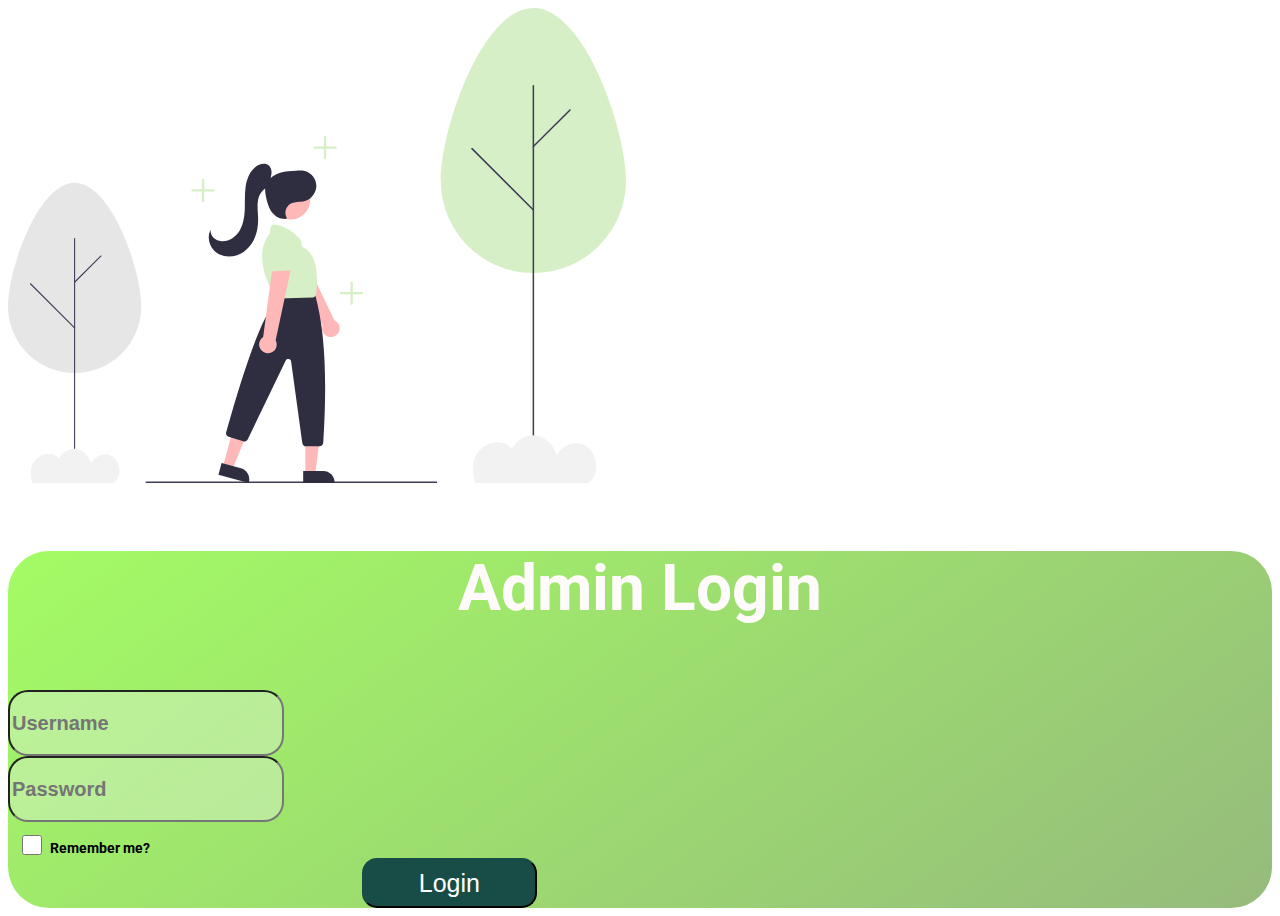
<file: LOGINPAGE_ADMIN/index.html>
<!doctype html>
<html lang="en">
  <head>
    
    <meta charset="utf-8">
    <meta name="viewport" content="width=device-width, initial-scale=1">

    <link rel="shortcut icon" href="images/favicon.png" type="image/x-icon">
    <link href="https://cdn.jsdelivr.net/npm/bootstrap@5.1.3/dist/css/bootstrap.min.css" rel="stylesheet" integrity="sha384-1BmE4kWBq78iYhFldvKuhfTAU6auU8tT94WrHftjDbrCEXSU1oBoqyl2QvZ6jIW3" crossorigin="anonymous">
    <link rel="stylesheet" href="style.css">
    <title>Welcome|Admin Login Page</title>
  </head>
  <body>
        <script src="https://cdn.jsdelivr.net/npm/bootstrap@5.1.3/dist/js/bootstrap.bundle.min.js" integrity="sha384-ka7Sk0Gln4gmtz2MlQnikT1wXgYsOg+OMhuP+IlRH9sENBO0LRn5q+8nbTov4+1p" crossorigin="anonymous"></script>

    
    <div class="container">
        <div class="row mt-5">
            <div class="col-md-7 mt-5">
                <img src="images/vectorlogin.svg" width="618" alt="">
            </div>
            <div class="col-md-5" style=" background: linear-gradient(323.75deg, #96BB7C 0%, #A3FC64 100%);
            border-radius: 41px">
                <p class="mt-5" style="font-style: normal; font-weight: bold; font-size: 64px; line-height: 75px; text-align: center; color: #FFFBFB;
                ">Admin Login</p>
                <form action="" class="p-3 mt-4">
                    <div class="form-group">
                        <input type="text" class="form-control" placeholder="Username">
                    </div>
                    <div class="input-group">
                        <input type="password" class="form-control mt-4" placeholder="Password">
                    </div>
                    <div class="form-check" style="margin-left: 10px; margin-top: 10px;">
                       <input class="form-check-input" type="checkbox" value=""id="flexCheckDefault"
                        style="background-color: black; width: 20px; height: 20px;">
                      <label class="form-check-label" for="flexCheckDefault" style="margin-top: 6px; margin-left: 5px;">Remember me?</label>
                    </div>
                    <button type="submit" class="btn btn-color-theme mt-5">Login</button>
                </form>
            </div>
        </div>
    </div>



    
  </body>
</html>
</file>
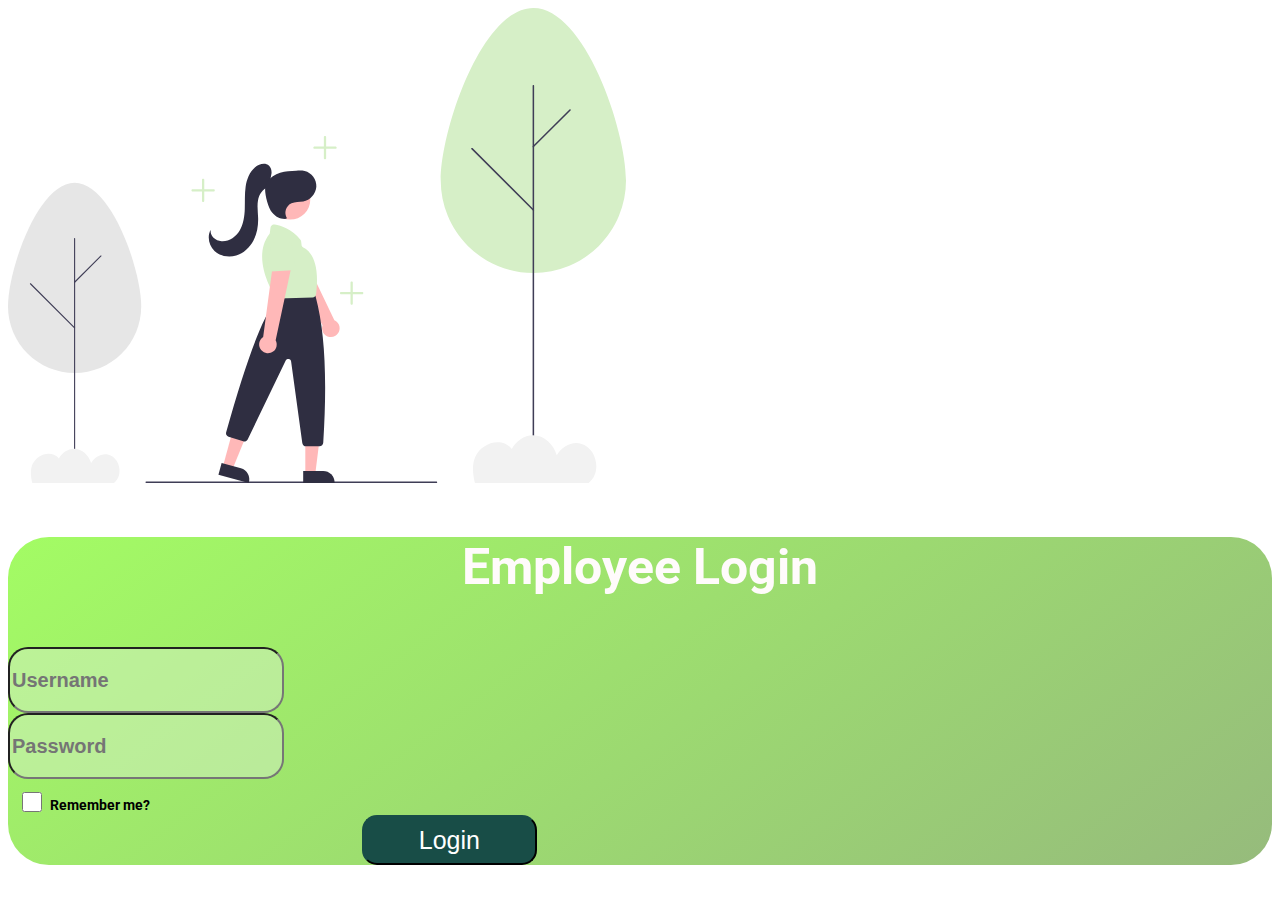
<file: LOGINPAGE_KARYAWAN/index.html>
<!doctype html>
<html lang="en">
  <head>
    
    <meta charset="utf-8">
    <meta name="viewport" content="width=device-width, initial-scale=1">

    <link rel="shortcut icon" href="images/favicon.png" type="image/x-icon">
    <link href="https://cdn.jsdelivr.net/npm/bootstrap@5.1.3/dist/css/bootstrap.min.css" rel="stylesheet" integrity="sha384-1BmE4kWBq78iYhFldvKuhfTAU6auU8tT94WrHftjDbrCEXSU1oBoqyl2QvZ6jIW3" crossorigin="anonymous">
    <link rel="stylesheet" href="style.css">
    <title>Welcome|Employee Login Page</title>
  </head>
  <body>
        <script src="https://cdn.jsdelivr.net/npm/bootstrap@5.1.3/dist/js/bootstrap.bundle.min.js" integrity="sha384-ka7Sk0Gln4gmtz2MlQnikT1wXgYsOg+OMhuP+IlRH9sENBO0LRn5q+8nbTov4+1p" crossorigin="anonymous"></script>

    
    <div class="container">
        <div class="row mt-5">
            <div class="col-md-7 mt-5">
                <img src="images/vectorlogin.svg" width="618" alt="">
            </div>
            <div class="col-md-5" style=" background: linear-gradient(323.75deg, #96BB7C 0%, #A3FC64 100%);
            border-radius: 41px">
                <p style="font-style: normal; font-weight: bold; font-size: 50px; line-height: 60px; text-align: center; color: #FFFBFB; margin-top: 50px;"
                >Employee Login</p>
                <form action="" class="p-3 mt-4">
                    <div class="form-group">
                        <input type="text" class="form-control" placeholder="Username">
                    </div>
                    <div class="input-group">
                        <input type="password" class="form-control mt-4" placeholder="Password">
                    </div>
                    <div class="form-check" style="margin-left: 10px; margin-top: 10px;">
                       <input class="form-check-input" type="checkbox" value=""id="flexCheckDefault"
                        style="background-color: black; width: 20px; height: 20px;">
                      <label class="form-check-label" for="flexCheckDefault" style="margin-top: 6px; margin-left: 5px;">Remember me?</label>
                    </div>
                    <button type="submit" class="btn btn-color-theme mt-5">Login</button>
                </form>
            </div>
        </div>
    </div>



    
  </body>
</html>
</file>
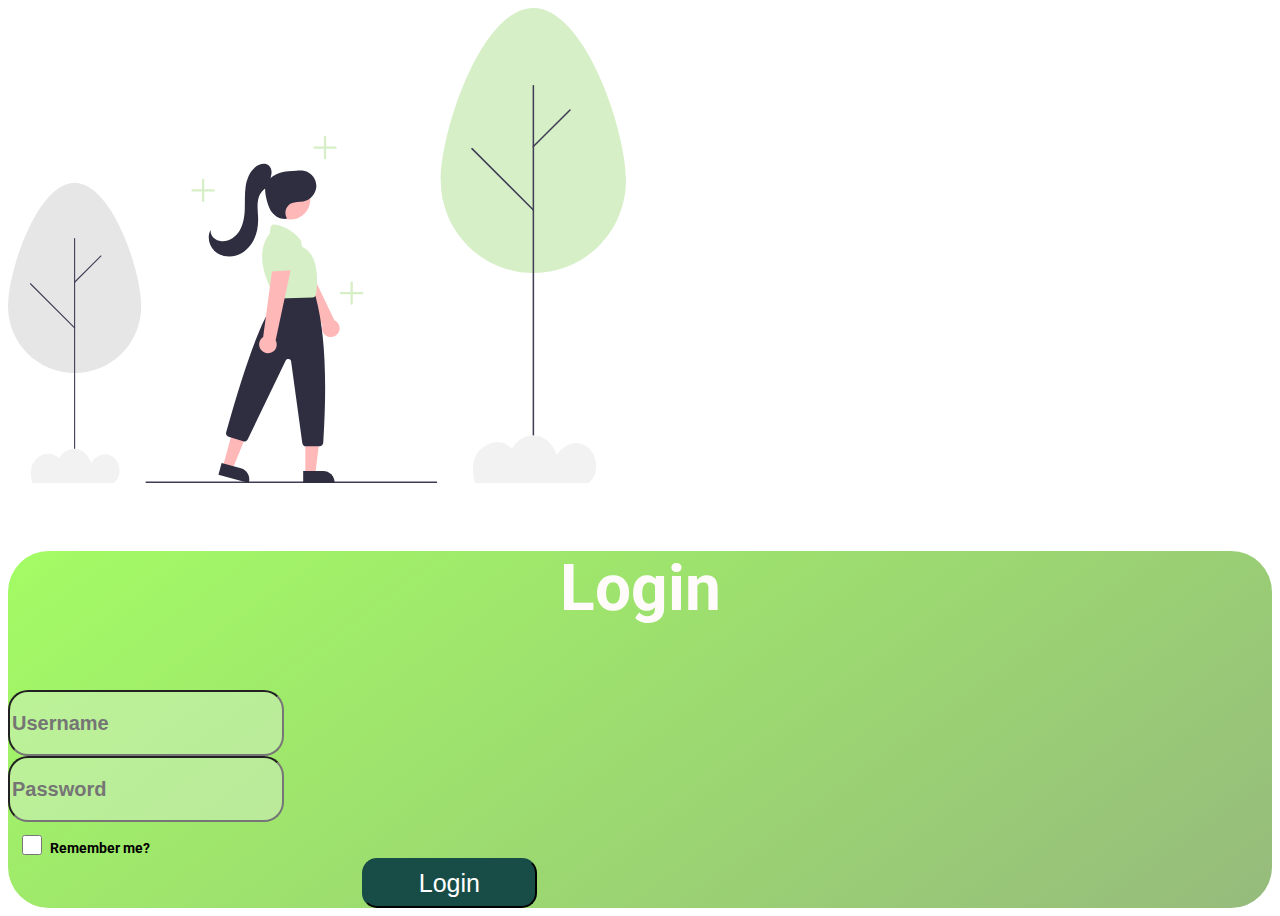
<file: LOGINPAGE_USER/index.html>
<!doctype html>
<html lang="en">
  <head>
    
    <meta charset="utf-8">
    <meta name="viewport" content="width=device-width, initial-scale=1">

    <link rel="shortcut icon" href="images/favicon.png" type="image/x-icon">
    <link href="https://cdn.jsdelivr.net/npm/bootstrap@5.1.3/dist/css/bootstrap.min.css" rel="stylesheet" integrity="sha384-1BmE4kWBq78iYhFldvKuhfTAU6auU8tT94WrHftjDbrCEXSU1oBoqyl2QvZ6jIW3" crossorigin="anonymous">
    <link rel="stylesheet" href="style.css">
    <title>Welcome|User Login Page</title>
  </head>
  <body>
        <script src="https://cdn.jsdelivr.net/npm/bootstrap@5.1.3/dist/js/bootstrap.bundle.min.js" integrity="sha384-ka7Sk0Gln4gmtz2MlQnikT1wXgYsOg+OMhuP+IlRH9sENBO0LRn5q+8nbTov4+1p" crossorigin="anonymous"></script>
    
    <div class="container">
        <div class="row mt-5">
            <div class="col-md-7 mt-5">
                <img src="images/vectorlogin.svg" width="618" alt="">
            </div>
            <div class="col-md-5" style=" background: linear-gradient(323.75deg, #96BB7C 0%, #A3FC64 100%); border-radius: 41px">
                <p class="mt-5" style="font-style: normal; font-weight: bold; font-size: 64px; line-height: 75px; text-align: center; color: #FFFBFB;
                ">Login</p>
                <form action="" class="p-3 mt-4">
                    <div class="form-group">
                        <input type="text" class="form-control" placeholder="Username">
                    </div>
                    <div class="input-group">
                        <input type="password" class="form-control mt-4" placeholder="Password">
                    </div>
                    <div class="form-check" style="margin-left: 10px; margin-top: 10px;">
                       <input class="form-check-input" type="checkbox" value=""id="flexCheckDefault"
                        style="background-color: black; width: 20px; height: 20px;">
                      <label class="form-check-label" for="flexCheckDefault" style="margin-top: 6px; margin-left: 5px;">Remember me?</label>
                    </div>
                    <button type="submit" class="btn btn-color-theme mt-5">Login</button>
                </form>
            </div>
        </div>
    </div>    
  </body>
</html>
</file>
<file: LOGINPAGE_ADMIN/style.css>
@import url('https://fonts.googleapis.com/css2?family=Roboto:ital,wght@0,400;0,500;1,400;1,500&display=swap');

body {
  font-family: 'Roboto', sans-serif;
}

.btn-color-theme {
  position: relative;
  left: 28%;
  font-weight: 500;
  font-size: 25px;
  line-height: 30px;
  width: 175px;
  height: 50px;
  color: #fff !important;
  background-color: #184D47;
  border-color: #184D47;
  border-radius: 15px;
}
.form-control {
  height: 60px;
  background: rgba(214, 239, 199, 0.5) !important;
   border-radius: 20px;
   font-style: normal;
   font-weight: bold;
   font-size: 20px;
   line-height: 24px;
   color: #576B49 !important;}

.form-check {
  font-style: normal;
  font-weight: bold;
  font-size: 14px;
  line-height: 15px;
  display: flex;
  align-items: center;
  color: #000000;}
</file>
<file: LOGINPAGE_KARYAWAN/style.css>
@import url('https://fonts.googleapis.com/css2?family=Roboto:ital,wght@0,400;0,500;1,400;1,500&display=swap');

body {
  font-family: 'Roboto', sans-serif;
}

.btn-color-theme {
  position: relative;
  left: 28%;
  font-weight: 500;
  font-size: 25px;
  line-height: 30px;
  width: 175px;
  height: 50px;
  color: #fff !important;
  background-color: #184D47;
  border-color: #184D47;
  border-radius: 15px;
}
.form-control {
  height: 60px;
  background: rgba(214, 239, 199, 0.5) !important;
   border-radius: 20px;
   font-style: normal;
   font-weight: bold;
   font-size: 20px;
   line-height: 24px;
   color: #576B49 !important;}

.form-check {
  font-style: normal;
  font-weight: bold;
  font-size: 14px;
  line-height: 15px;
  display: flex;
  align-items: center;
  color: #000000;}
</file>
<file: LOGINPAGE_USER/style.css>
@import url('https://fonts.googleapis.com/css2?family=Roboto:ital,wght@0,400;0,500;1,400;1,500&display=swap');

body {
  font-family: 'Roboto', sans-serif;
}

.btn-color-theme {
  position: relative;
  left: 28%;
  font-weight: 500;
  font-size: 25px;
  line-height: 30px;
  width: 175px;
  height: 50px;
  color: #fff !important;
  background-color: #184D47;
  border-color: #184D47;
  border-radius: 15px;
}
.form-control {
  height: 60px;
  background: rgba(214, 239, 199, 0.5) !important;
   border-radius: 20px;
   font-style: normal;
   font-weight: bold;
   font-size: 20px;
   line-height: 24px;
   color: #576B49 !important;}

.form-check {
  font-style: normal;
  font-weight: bold;
  font-size: 14px;
  line-height: 15px;
  display: flex;
  align-items: center;
  color: #000000;}
</file>
